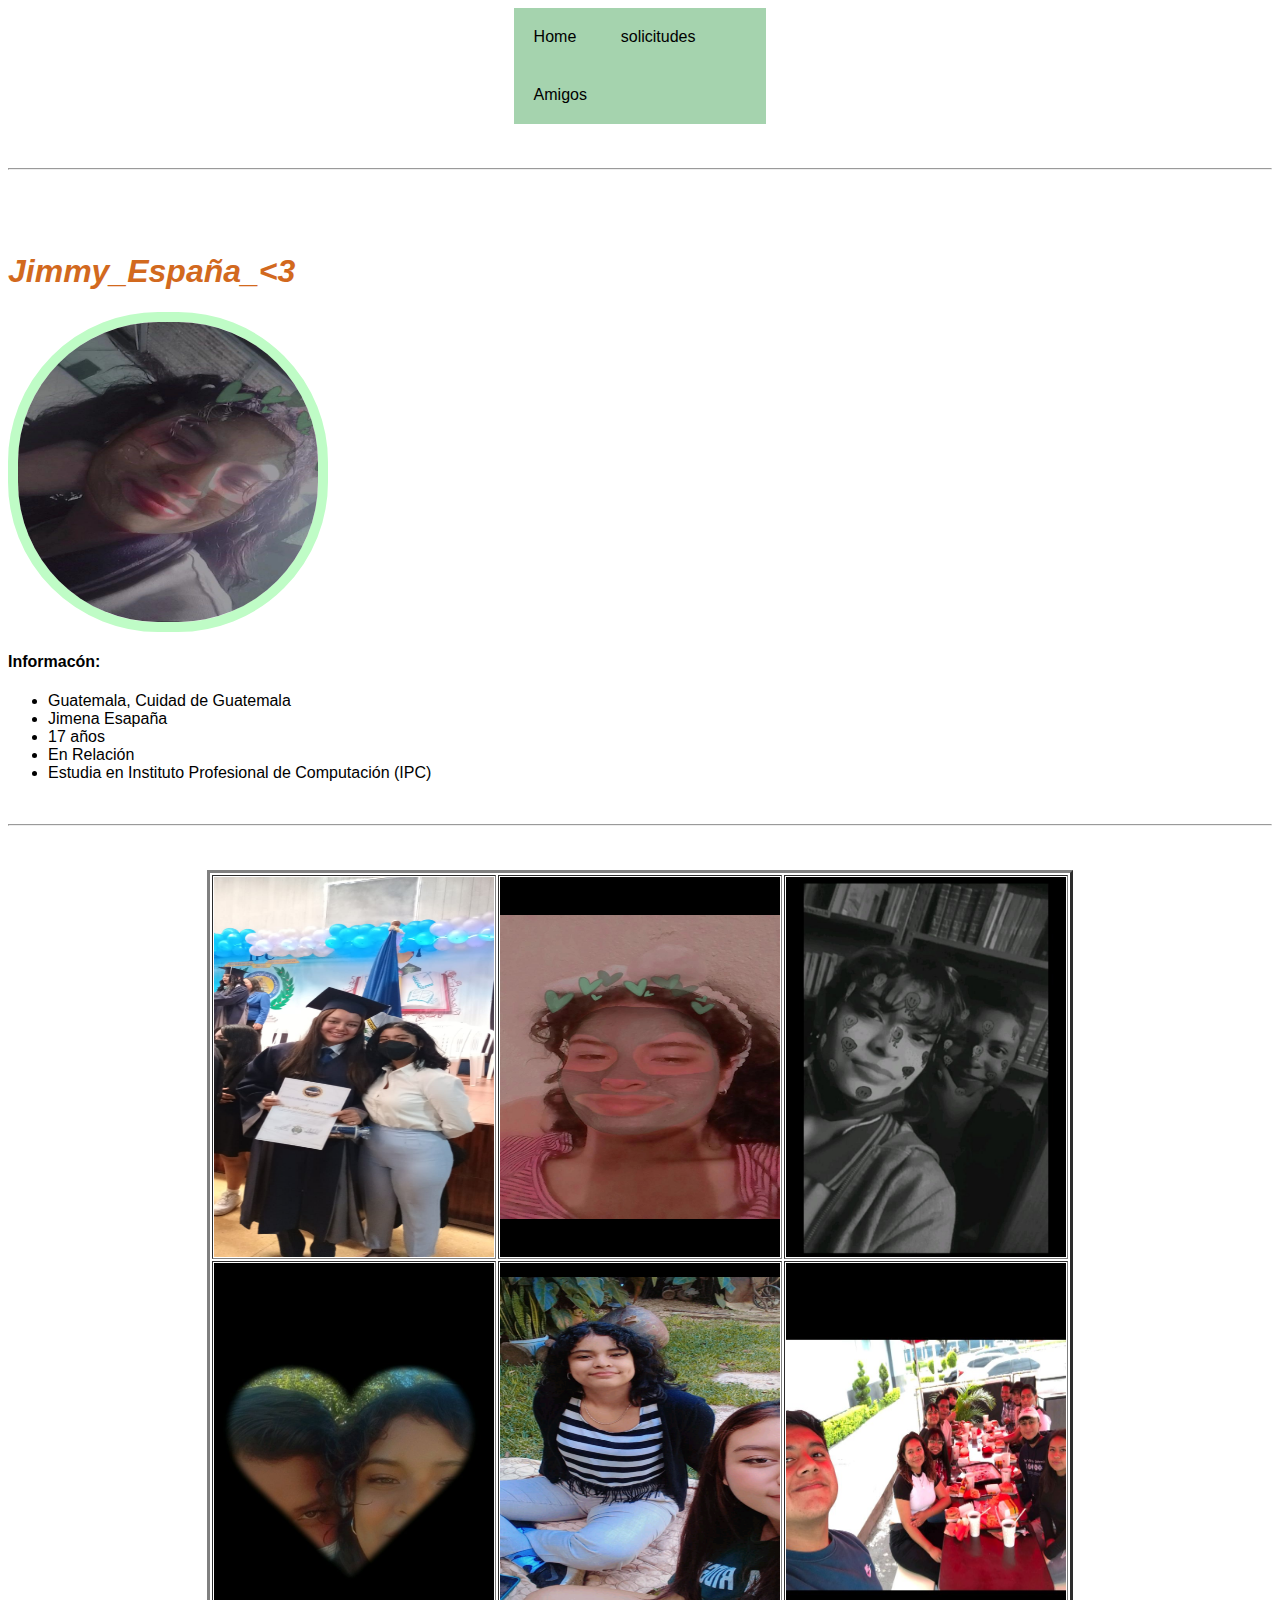
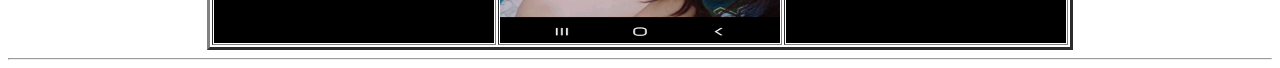
<file: index.html>
<html>
<head>
<title> inicio </title>
	<link rel="stylesheet" type="text/css" href="style.css">
</head>
<body background="https://img.freepik.com/vector-premium/rana-fondo-patron_42349-35.jpg">
		<ul class="menu">
		<li><a href="index.html">Home</a></li>
		<li><a href="solicitudes.html">solicitudes</a></li>
		<li><a href="amigos.html">Amigos</a></li>
	</ul>
<br>
<br>
<hr>
<br>
<br>
<br>
<font color="chocolate"><h1><i>Jimmy_España_<3</i></h1></font>
<img src="yo.jpg" alt="yo.jpg" class="imgRedonda">
<h4> Informacón:</h4>
 <ul>
	<li>Guatemala, Cuidad de Guatemala
	<li>Jimena Esapaña
	<li>17 años
	<li>En Relación
	<li>Estudia en Instituto Profesional de Computación (IPC) 
</ul>
<br>
<hr>
<br>
<br>
<center><table border="3" width="400" height="600" >
    <tr>
        <td>
            <img src="foto1.png" alt="foto1.png" width="280" height="380" aling="left">
        </td>
        <td>
            <img src="foto2.png" alt="foto2.png" width="280" height="380" aling="left"> 
        </td>
        <td>
             <img src="foto3.jpg" alt="foto3.jpg" width="280" height="380" aling="left">
        </td>
    </tr>
    <tr>
        <td>
             <img src="foto4.jpg" alt="foto4.jpg" width="280" height="380" aling="left">
        </td>
        <td>
             <img src="foto5.png" alt="foto5.png" width="280" height="380" aling="left">
        </td>
        <td>
             <img src="foto6.jpg" alt="foto6.jpg" width="280" height="380" aling="left">
        </td>
    </tr>
</table></center>  
<hr>                   
</body>
</html>
</file>
<file: style.css>
body{
	font-family: arial, helvetica;
}
.menu{
	list-style: none;
	padding: 0;
	background: #a5d3ae;
	width: 20%;
	max-width: 1000px;
	margin: auto;
}
.menu li a{
	text-decoration: none;
	color: black;
	padding: 20px;
	display: block;
}
.menu li{
	display: inline-block;
	text-align: center;
}
.menu li a:hover{
	background: #c6e5b1;
}
.container{
	padding: 0;
	margin: 0;
	box-sizing: border-box;
	font-family: 'Quicksand' sans-serif; 
}
body{
}

.imgRedonda{
	width: 300px;
	height: 300px;
	border-radius: 150px;
	border: 10px solid #bffcc6;
}
</file>
